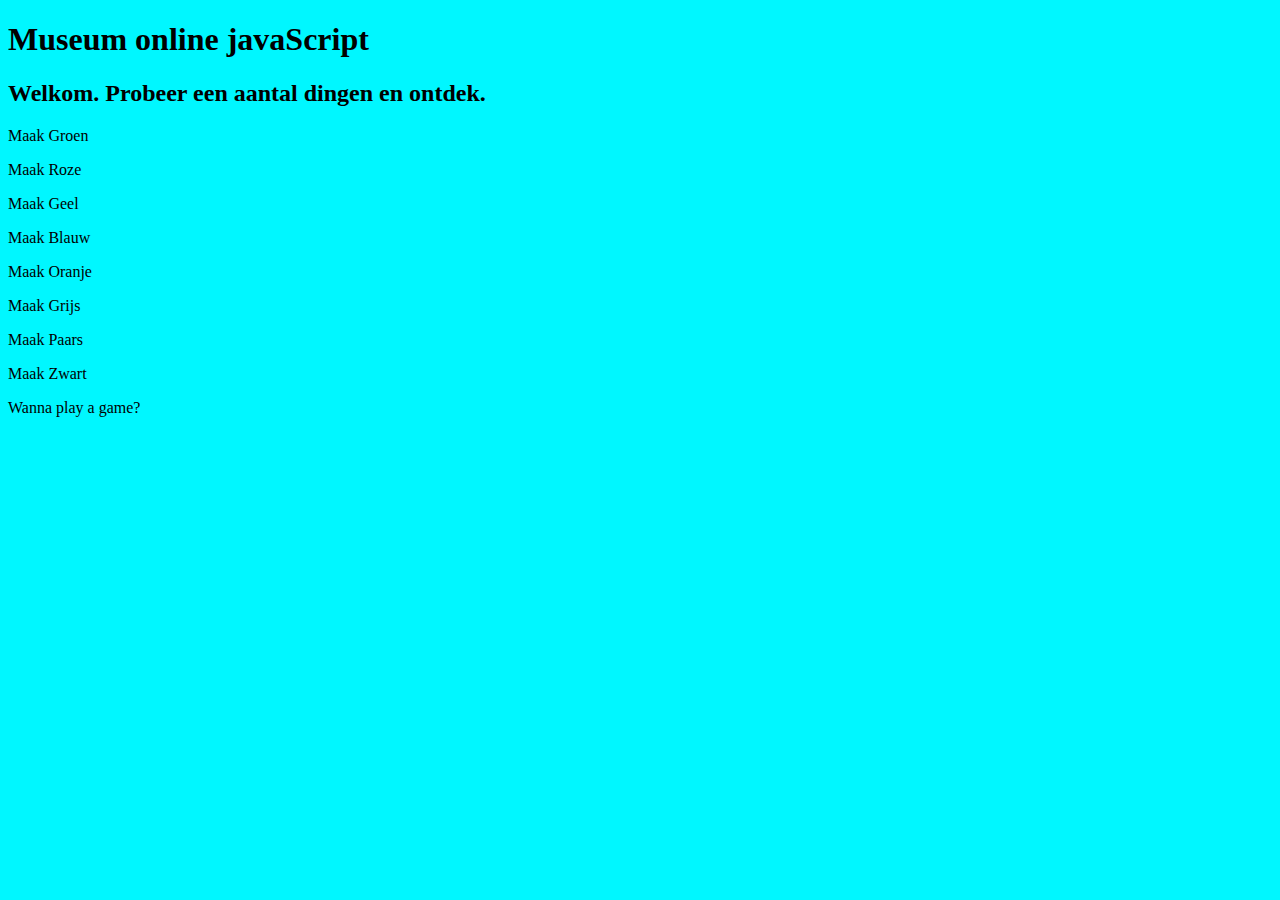
<file: web/background-color/index.html>
<!DOCTYPE html>
<html lang="en">
<head>
    <meta charset="UTF-8">
    <meta http-equiv="X-UA-Compatible" content="IE=edge">
    <meta name="viewport" content="width=device-width, initial-scale=1.0">
    <title>F1M2js</title>
    <link rel="stylesheet" href="style.css">

</head>
<body>
    <h1 id="kopje"> Museum online javaScript</h1>
    <h2 id="kopje2"> Welkom. Probeer een aantal dingen en ontdek.</h2>
    <p id="Groen"> Maak Groen</p>
    <p id="Roze"> Maak Roze</p>
    <p id="Geel"> Maak Geel</p>
    <p id="Blauw"> Maak Blauw</p>
    <p id="Oranje"> Maak Oranje</p>
    <p id="Grijs"> Maak Grijs</p>
    <p id="Paars"> Maak Paars</p>
    <p id="Zwart"> Maak Zwart</p>
    <p id="play"> Wanna play a game?</p>
    
    <script> 
    
        const Groen = document.getElementById("Groen");
        const Roze = document.getElementById("Roze");
        const Geel = document.getElementById("Geel");
        const Blauw = document.getElementById("Blauw");
        const Oranje = document.getElementById("Oranje");
        const Grijs = document.getElementById("Grijs");  
        const Paars = document.getElementById("Paars");
        const Zwart = document.getElementById("Zwart");
        const play = document.getElementById("play")
        

        Groen.addEventListener('click', uitvoerVeranderGroen);
        Roze.addEventListener('click',veranderRoze);
        Geel.addEventListener('click', veranderGeel); 
        Blauw.addEventListener('click', veranderBlauw); 
        Oranje.addEventListener('click', veranderOranje);
        Grijs.addEventListener('click', veranderGrijs);
        Paars.addEventListener('click', veranderPaars);
        Zwart.addEventListener('click', veranderZwart);
        play.addEventListener('click', gameplay); 
           
        
        
        function uitvoerVeranderGroen()
        {
            document.body.style.backgroundColor = "green";
            document.body.style.color = "black";
            document.getElementById('sound1').play(); 
        }

        function veranderRoze()
        {
            document.body.style.backgroundColor = "pink";
            document.body.style.color = "white";
            document.getElementById('sound1').play(); 
        }

        function veranderGeel()
        {
            document.body.style.backgroundColor = "yellow";
            document.body.style.color = "black";
            document.getElementById('sound1').play(); 
        }

        function veranderBlauw()
        {
            document.body.style.backgroundColor = "blue";
            document.body.style.color = "white";
            document.getElementById('sound1').play(); 
        }

        function veranderOranje()
        {
            document.body.style.backgroundColor = "Orange";
            document.body.style.color = "black";
            document.getElementById('sound1').play(); 
        }

        function veranderGrijs()
        {
            document.body.style.backgroundColor = "grey";
            document.body.style.color = "white";
            document.getElementById('sound1').play(); 
        }

        function veranderPaars()
        {
            document.body.style.backgroundColor = "purple";
            document.body.style.color = "black";
            document.getElementById('sound1').play(); 
        }

        function veranderZwart()
        {
            document.body.style.backgroundColor = "black";
            document.body.style.color = "white";
            document.getElementById('sound1').play();

        }

        function gameplay()
        {
            document.getElementById('sound2').play();
            
        }

    </script>


        <audio id="sound1" src="Click sound 6.wav" preload="auto"></audio>
        <audio id="sound2" src= "Alien No.wav" preload="auto"></audio>


</body>
</html>
</file>
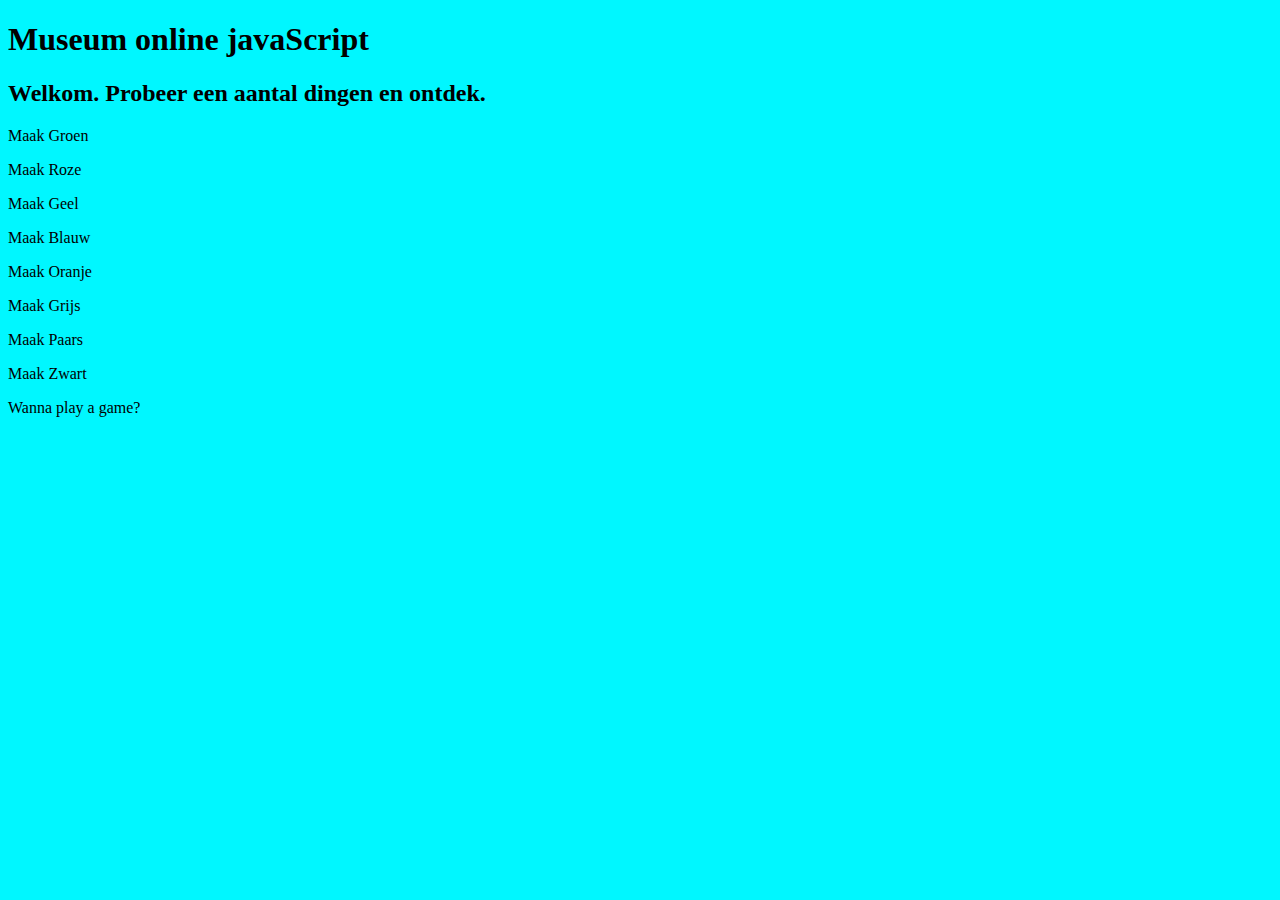
<file: web/Les 1-background-color/index.html>
<!DOCTYPE html>
<html lang="en">
<head>
    <meta charset="UTF-8">
    <meta http-equiv="X-UA-Compatible" content="IE=edge">
    <meta name="viewport" content="width=device-width, initial-scale=1.0">
    
    <link rel="stylesheet" href="style.css">
    <title>F1M2js</title>
</head>
<body>
    <h1 id="kopje"> Museum online javaScript</h1>
    <h2 id="kopje2"> Welkom. Probeer een aantal dingen en ontdek.</h2>
    <p id="Groen"> Maak Groen</p>
    <p id="Roze"> Maak Roze</p>
    <p id="Geel"> Maak Geel</p>
    <p id="Blauw"> Maak Blauw</p>
    <p id="Oranje"> Maak Oranje</p>
    <p id="Grijs"> Maak Grijs</p>
    <p id="Paars"> Maak Paars</p>
    <p id="Zwart"> Maak Zwart</p>
    <p id="play"> Wanna play a game?</p>
    
    <script> 
    
        const Groen = document.getElementById("Groen");
        const Roze = document.getElementById("Roze");
        const Geel = document.getElementById("Geel");
        const Blauw = document.getElementById("Blauw");
        const Oranje = document.getElementById("Oranje");
        const Grijs = document.getElementById("Grijs");  
        const Paars = document.getElementById("Paars");
        const Zwart = document.getElementById("Zwart");
        const play = document.getElementById("play")
        

        Groen.addEventListener('click', uitvoerVeranderGroen);
        Roze.addEventListener('click',veranderRoze);
        Geel.addEventListener('click', veranderGeel); 
        Blauw.addEventListener('click', veranderBlauw); 
        Oranje.addEventListener('click', veranderOranje);
        Grijs.addEventListener('click', veranderGrijs);
        Paars.addEventListener('click', veranderPaars);
        Zwart.addEventListener('click', veranderZwart);
        play.addEventListener('click', gameplay); 
           
        
        
        function uitvoerVeranderGroen()
        {
            document.body.style.backgroundColor = "green";
            document.body.style.color = "black";
            document.getElementById('sound1').play(); 
        }

        function veranderRoze()
        {
            document.body.style.backgroundColor = "pink";
            document.body.style.color = "white";
            document.getElementById('sound1').play(); 
        }

        function veranderGeel()
        {
            document.body.style.backgroundColor = "yellow";
            document.body.style.color = "black";
            document.getElementById('sound1').play(); 
        }

        function veranderBlauw()
        {
            document.body.style.backgroundColor = "blue";
            document.body.style.color = "white";
            document.getElementById('sound1').play(); 
        }

        function veranderOranje()
        {
            document.body.style.backgroundColor = "Orange";
            document.body.style.color = "black";
            document.getElementById('sound1').play(); 
        }

        function veranderGrijs()
        {
            document.body.style.backgroundColor = "grey";
            document.body.style.color = "white";
            document.getElementById('sound1').play(); 
        }

        function veranderPaars()
        {
            document.body.style.backgroundColor = "purple";
            document.body.style.color = "black";
            document.getElementById('sound1').play(); 
        }

        function veranderZwart()
        {
            document.body.style.backgroundColor = "black";
            document.body.style.color = "white";
            document.getElementById('sound1').play();

        }

        function gameplay()
        {
            document.getElementById('sound2').play();
            
        }

    </script>


        <audio id="sound1" src="Click sound 6.wav" preload="auto"></audio>
        <audio id="sound2" src= "Alien No.wav" preload="auto"></audio>


</body>
</html>
</file>
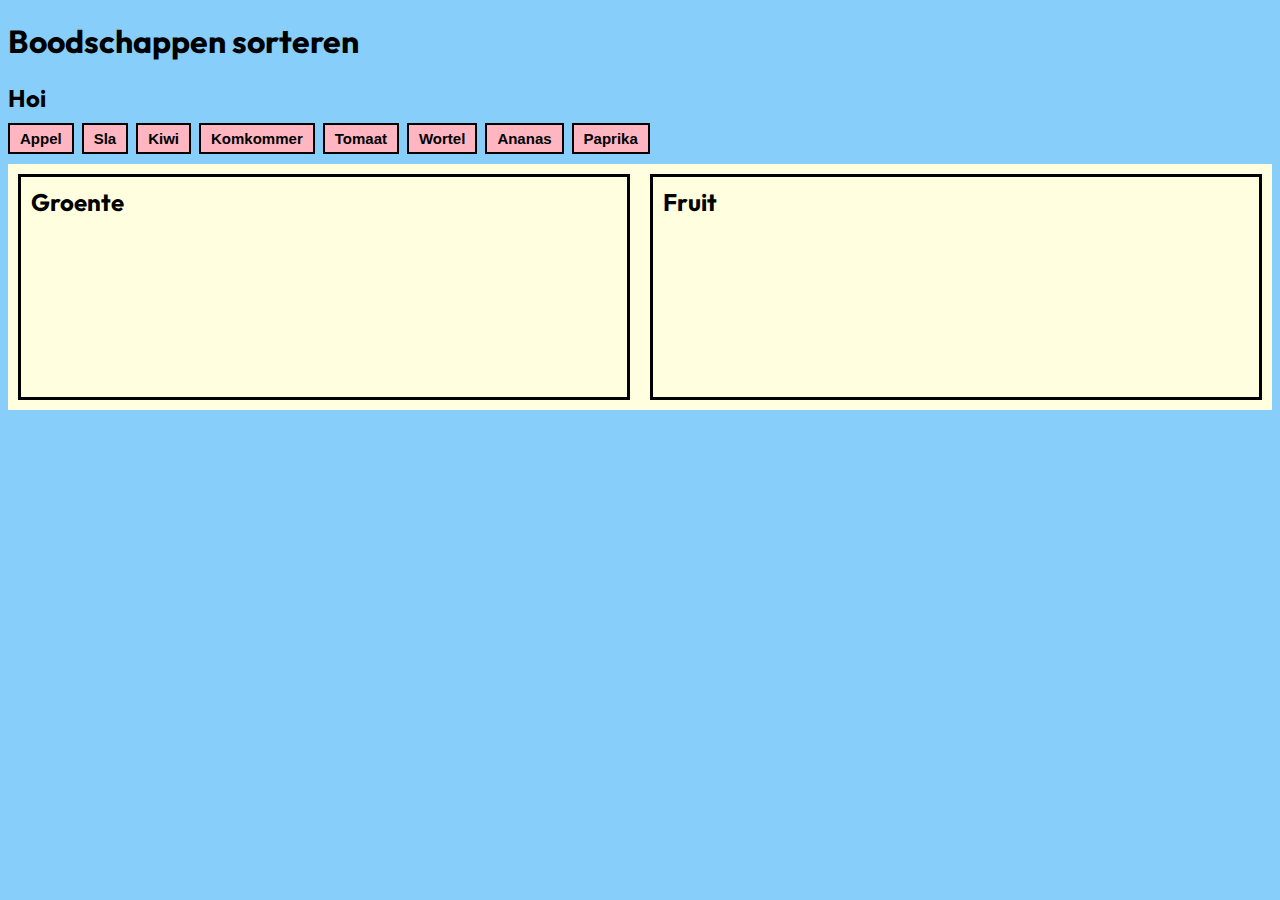
<file: web/Les 2-boodschappen/index.html>
<!DOCTYPE html>
<html lang="en">
<head>
    <meta charset="UTF-8">
    <meta http-equiv="X-UA-Compatible" content="IE=edge">
    <meta name="viewport" content="width=device-width, initial-scale=1.0">
    <link rel="stylesheet" href="style.css">

    <link rel="preconnect" href="https://fonts.googleapis.com">
    <link rel="preconnect" href="https://fonts.gstatic.com" crossorigin>
    <link href="https://fonts.googleapis.com/css2?family=Open+Sans:ital,wght@0,400;0,500;1,400&family=Outfit:wght@400;500&display=swap" rel="stylesheet">   
    
    <title>Les2 - Boodschappen</title>
</head>
<body>
    <h1>Boodschappen sorteren</h1>

    <h2>Hoi</h2>

    <div id="Boodschappen">
        <button onclick="zetInFruitLade('Appel')">Appel</button>
        <button onclick="zetInGroenteLade('Sla')">Sla</button>
        <button onclick="zetInFruitLade('Kiwi')">Kiwi</button>
        <button onclick="zetInGroenteLade('Komkommer')">Komkommer</button>
        <button onclick="zetInFruitLade('Tomaat')">Tomaat</button>
        <button onclick="zetInGroenteLade('Wortel')">Wortel</button>
        <button onclick="zetInFruitLade('Ananas')">Ananas</button>
        <button onclick="zetInGroenteLade('Paprika')">Paprika</button>
    </div>

    <div id="Koelkast" >
        <section id="Groente lade">
            <h2>Groente</h2>
        </section>
            
        <section id="Fruit lade">
            <h2>Fruit</h2>
        </section>
            
    </div> 
    
    <script src="script.js"></script>
</body>
</html>
</file>
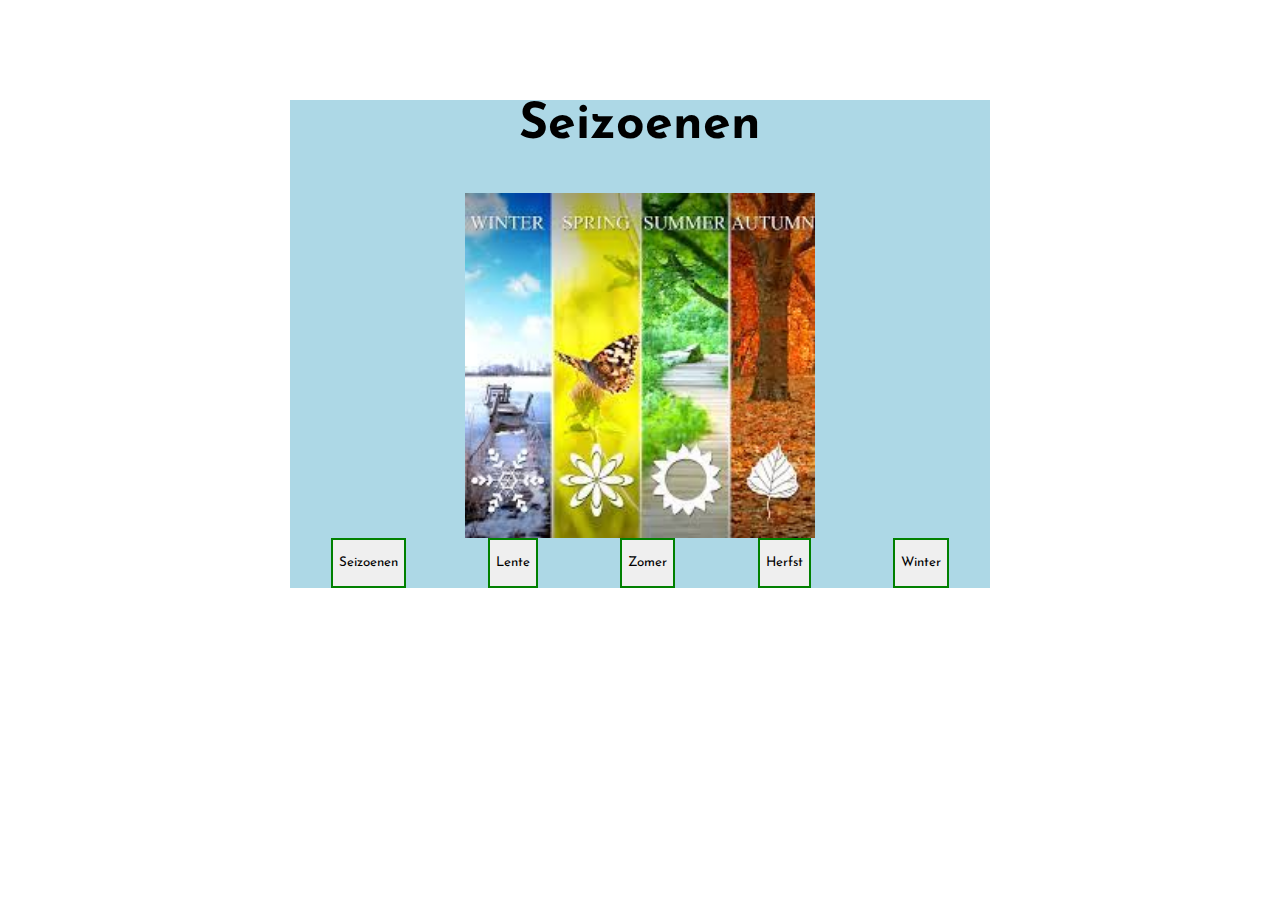
<file: web/Les 4-Seizoenen/index.html>
<!DOCTYPE html>
<html lang="en">
<head>
    <meta charset="UTF-8">
    <meta http-equiv="X-UA-Compatible" content="IE=edge">
    <meta name="viewport" content="width=device-width, initial-scale=1.0">

    <link rel="preconnect" href="https://fonts.googleapis.com">
    <link rel="preconnect" href="https://fonts.gstatic.com" crossorigin>
    <link href="https://fonts.googleapis.com/css2?family=Josefin+Sans&display=swap" rel="stylesheet">
    <link rel="stylesheet" href="style.css">

    <title>4 Seizoenen</title>
</head>
<body>
    
    <div id="container">
        <h2 id="myTitle">Seizoenen</h2>
        <img id="myImg" src="img/seasons.jpg" alt="All seasons">
        <nav>
            <button onclick="show(0)">Seizoenen</button>
            <button onclick="show(1)">Lente</button>
            <button onclick="show(2)">Zomer</button>
            <button onclick="show(3)">Herfst</button>
            <button onclick="show(4)">Winter</button>
        </nav>
    </div>

    <script src="java.js"></script>
</body>
</html>
</file>
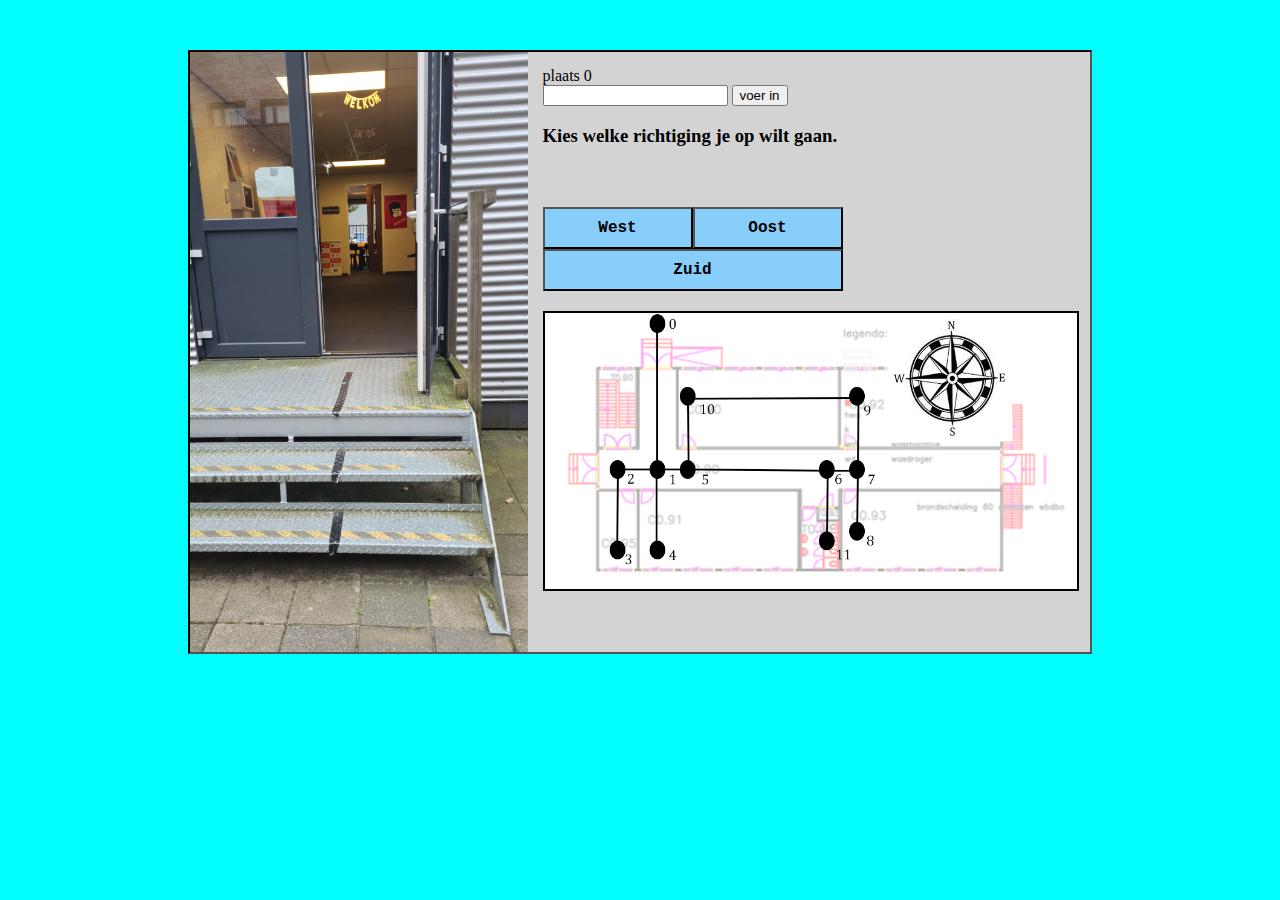
<file: web/Les 5-routeSB/index.html>
<!DOCTYPE html>
<html lang="en">

<head>
    <meta charset="UTF-8">
    <meta http-equiv="X-UA-Compatible" content="IE=edge">
    <meta name="viewport" content="width=device-width, initial-scale=1.0">
    <link rel="stylesheet" href="style.css">

    <title>5 Silver Bullet Adventure</title>
</head>

<body>
    <div id="container">
        <img id="myImg" src="img/0.jpg" height="600px" alt="foto sb">
        <div id="myInteraction">
            <div id="myTitle">Interactieve Route De Silver Bullet</div>
            <input type="text" id="myInput" autocomplete="off">
            <input type="button" value="voer in" onclick="getInput()">

            <h3>Kies welke richtiging je op wilt gaan.</h3>
            <nav>
                <button id="knopNoord" onclick="goDirection('noord')">Noord</button>
                <button id="knopWest" onclick="goDirection('west')">West</button><button id="knopOost" onclick="goDirection('oost')">Oost</button>
                <button id="knopZuid" onclick="goDirection('zuid')">Zuid</button>
            </nav>

            <img src="img/map_compass.png" id="mapImage"/>
        </div>
    </div>
    <script src="script.js"></script>

    <audio id="sound1" src="sounds/Click sound 6.wav" preload="auto"></audio>
</body>

</html>
</file>
<file: web/background-color/style.css>
body{
    background-color: rgb(0, 247, 255);
}
</file>
<file: web/Les 1-background-color/style.css>
body{
    background-color: rgb(0, 247, 255);
}
</file>
<file: web/Les 2-boodschappen/style.css>
body{
    background-color: lightskyblue;
    font-family: 'Open Sans', sans-serif;
    font-family: 'Outfit', sans-serif;  
}

#Koelkast {
    background-color: lightyellow;
    display: grid;
    grid-template-columns: 1fr 1fr;
    gap: 20px;
    padding: 10px;
}

section{
    padding: 10px;
    border: 3px solid black;
    min-height: 200px;
}

h2{
    margin: 0 0 10px 0 ;  /*top right buttom left */
}

button{
    background: lightpink;
    color: black;
    margin: 0 5px 10px 0;
    padding: 5px 10px;
    font-size: 15px;
    border: 2px solid black;
    font-weight: bold;
}

.rood {
    color: red;
}

.groen {
    color: seagreen;
}
</file>
<file: web/Les 4-Seizoenen/style.css>
#container{
    background-color: lightblue;
    width: 700px;
    margin: 100px auto auto auto;
}


#myTitle{
    font-size: 50px;
}

#myImg{
    display: block;
    margin-left: auto;
    margin-right: auto;
    width: 50%;
}

body{
    font-family: 'Josefin Sans', sans-serif;
}

h2{
    text-align: center;
}

button{
    height: 50px;
    border: 2px solid green; 
    cursor: pointer;
    font-family: 'Josefin Sans', sans-serif;
}

nav{
    display: flex;
    justify-content: space-around;
}
</file>
<file: web/Les 5-routeSB/style.css>
body{
    background-color: aqua;

}

#container{
    background-color: lightgray;

    width: 900px;
    height: 600px;
    margin: 50px auto auto auto;
    display: grid;

    grid-template-columns: auto auto;
    border: inset 2px black;
}

#myInteraction{
    padding: 15px;
}

#mapImage{
    margin-top: 20px;
    max-width: 100%;
    height: auto;
    border: 2px solid black;
}

nav button{
    background-color: lightskyblue;
    font-size: 16px;
    padding: 10px;
    cursor: pointer;
    font-weight: bold;
    font-family: 'Courier New', Courier, monospace;
}

#knopNoord, #knopZuid{
    display: block;
    width: 300px;
}

#knopWest, #knopOost{
    display: inline-block;
    width: 150px;
}
</file>
